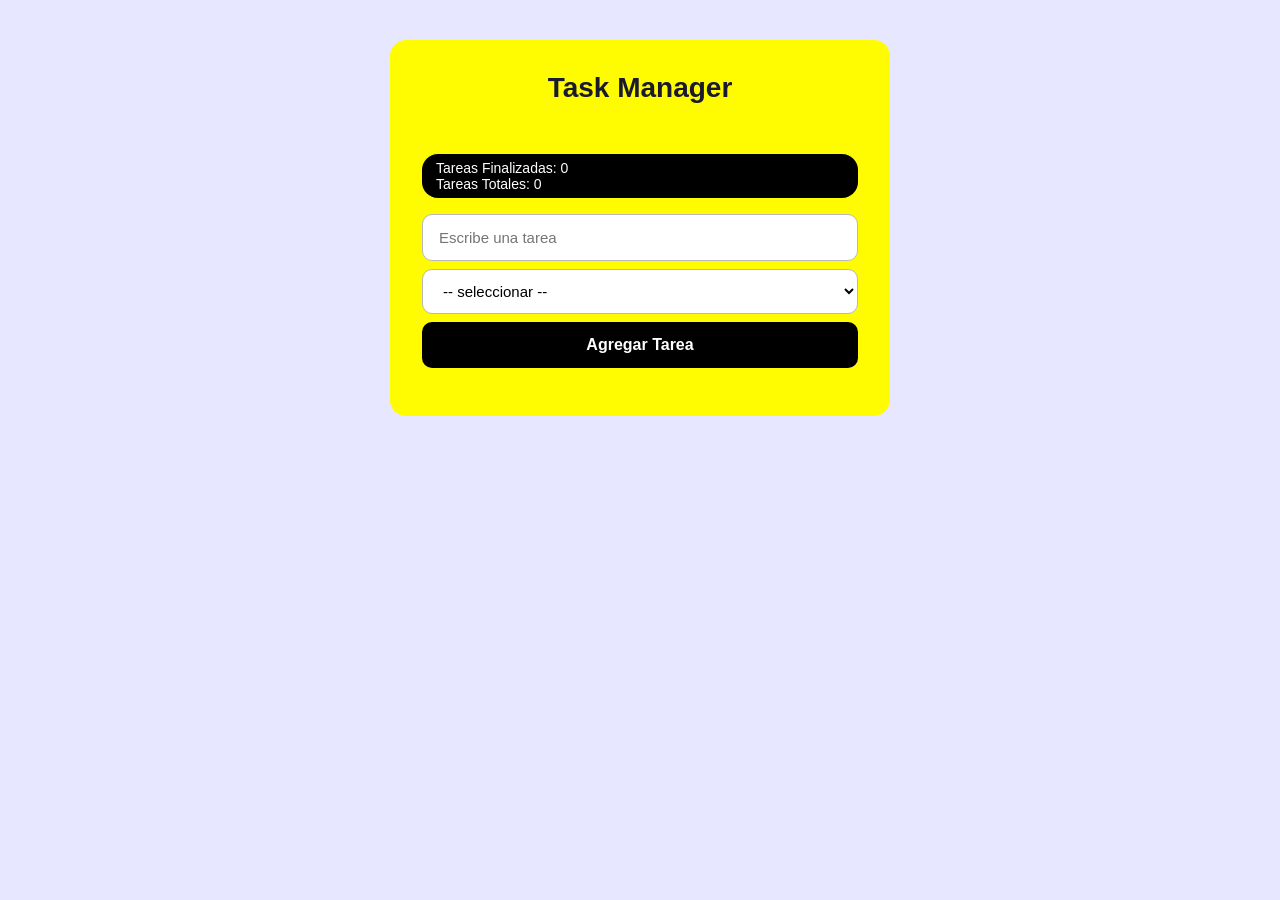
<file: index.html>
<!DOCTYPE html>
<html lang="es">

<head>
    <meta charset="UTF-8">
    <meta name="viewport" content="width=device-width, initial-scale=1.0">
    <link  rel="stylesheet" href="styles.css">
    <title>Task Manager</title>
</head>

<body>
    <div id="app" style="display:flex; flex-direction:column; gap:16px;">
        <h1>Task Manager</h1><br>

        <div id="contador">
            Tareas Finalizadas: <span id="tareasCompletas">0</span> <br>
            Tareas Totales: <span id="tareasTotales">0</span>
        </div>

        <div id="formulario" style="display:flex; flex-direction:column; gap:8px;">
            <input type="text" id="escribirTarea" placeholder="Escribe una tarea">

            <select id="categoriaTarea">
                <option value="">-- seleccionar --</option>
                <option value="trabajo">💼&nbsp;&nbsp; Trabajo</option>
                <option value="estudio">📚&nbsp;&nbsp; Estudio</option>
                <option value="personal">👤&nbsp;&nbsp; Personal</option>
                <option value="urgente">⚠️&nbsp;&nbsp; Urgente</option>
                <option value="otrasTareas">📋&nbsp;&nbsp; Otras Tareas</option>
            </select>
            <button id="bntAgregarTarea">Agregar Tarea</button>
        </div>
        <ul id="listaTareas" style="list-style:none; padding:0;"></ul>

    </div>    
    <script src="app.js"></script>
</body>
</html>
</file>
<file: styles.css>
* {
  box-sizing: border-box;
  margin: 0;
  padding: 0;
  font-family: 'Segoe UI', sans-serif;
}

body {
  background-color: #e7e7ff;
  display: flex;
  justify-content: center;
  align-items: flex-start;  /* cambia center por flex-start */
  min-height: 100vh;
  padding: 40px 20px;
}

#app {
  background-color: #fffb00;
  border-radius: 16px;
  padding: 32px;
  width: 100%;
  max-width: 500px;
  display: flex;
  flex-direction: column;
  gap: 16px;
}
h1 {
  font-size: 28px;
  font-weight: 700;
  color: #1a1a2e;
  text-align: center;
}

#contador {
  background-color: #000000;
  color: #ffffff;
  font-size: 14px;
  font-weight: 500;
  padding: 6px 14px;
  border-radius: 16px;
  display: inline-block;
}

#formulario {
  display: flex;
  flex-direction: column;
  gap: 10px;
  border-radius: 16px;
}
#escribirTarea {
  padding: 14px 16px;
  border: 1.5px solid #b8b8b8;
  border-radius: 10px;
  font-size: 15px;
  outline: none;
  transition: border 0.2s;
}
#escribirTarea:focus {
  border-color: #000000;
}
#categoriaTarea {
  padding: 12px 16px;
  border: 1.5px solid #b8b8b8;
  border-radius: 10px;
  font-size: 15px;
  background-color: #fff;
  outline: none;
  cursor: pointer;
}
#bntAgregarTarea {
  padding: 14px;
  background-color: #000000;
  color: white;
  border: none;
  border-radius: 10px;
  font-size: 16px;
  font-weight: 600;
  cursor: pointer;
  transition: background 0.2s;
}
#bntAgregarTarea:hover {
  background-color: #034d21;
}

#listaTareas {
  list-style: none;
  display: flex;
  flex-direction: column;
  gap: 10px;
  width: 100%;
}

.tarea-item {
  display: flex;
  align-items: center;
  gap: 10px;
  background-color: #f9f9ff;
  border: 1.5px solid #e0e0f0;
  border-radius: 10px;
  padding: 12px 16px;
}

.tarea-texto {
  flex: 1;
  font-size: 15px;
  color: #1a1a2e;
}

.tarea-item.hecha .tarea-texto {
  text-decoration: line-through;
  color: #aaa;
}

.tarea-categoria {
  font-size: 13px;
  background-color: #ede9ff;
  color: #6c3fc5;
  padding: 4px 10px;
  border-radius: 20px;
}

.btn-hecha,
.btn-eliminar {
  background: none;
  border: none;
  font-size: 18px;
  cursor: pointer;
  padding: 4px;
  border-radius: 6px;
  transition: background 0.2s;
}

.btn-hecha:hover    { background-color: #d4f7d4; }
.btn-eliminar:hover { background-color: #ffd4d4; }
</file>
